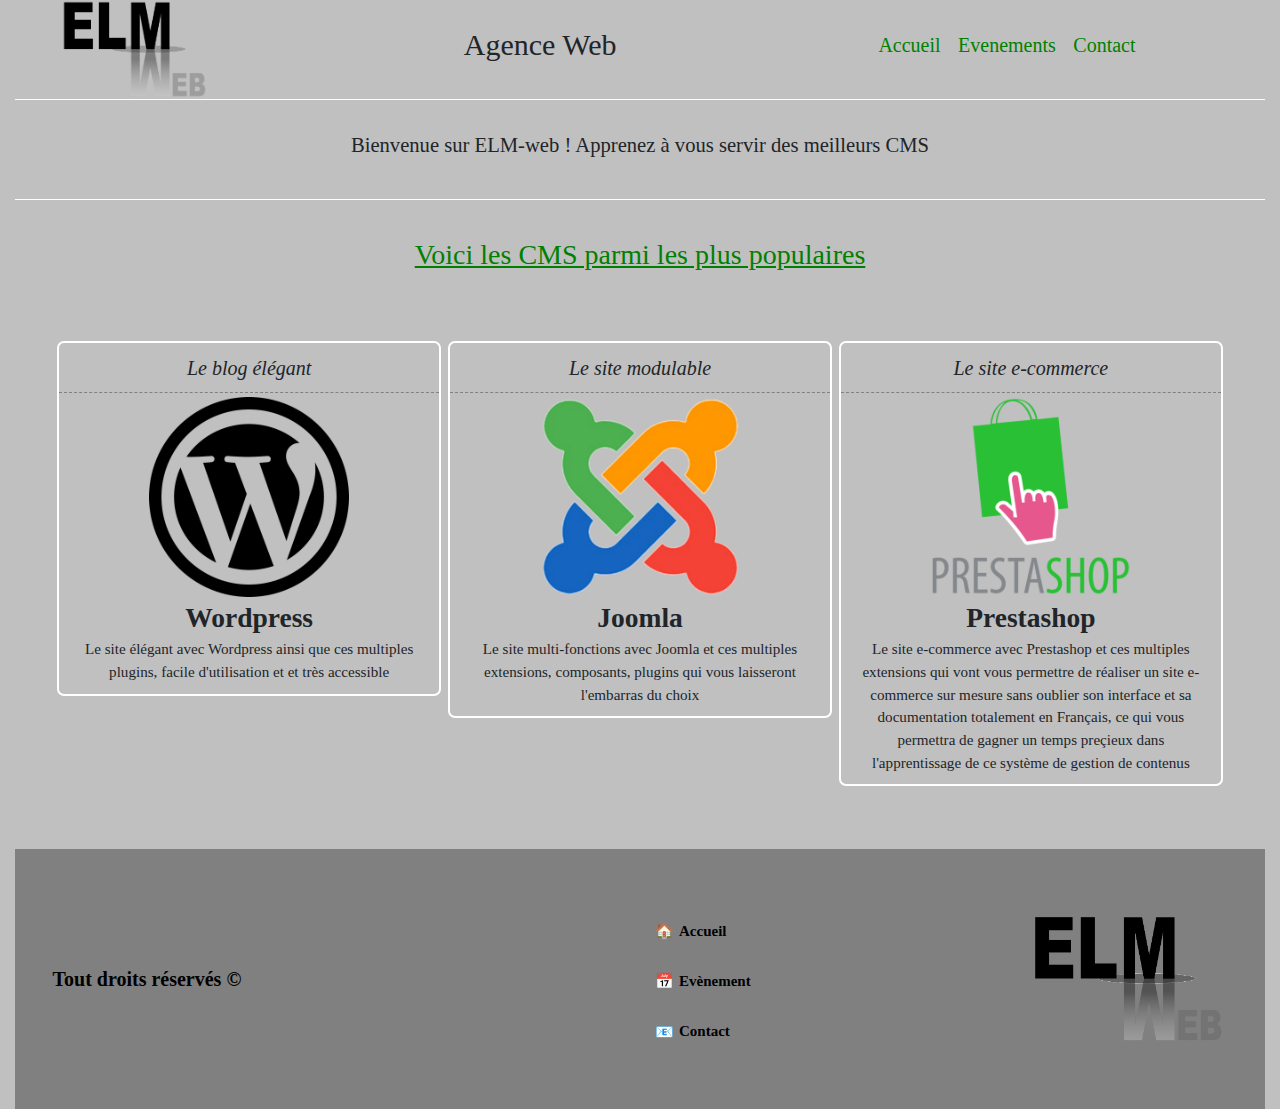
<file: index.html>
<!DOCTYPE html>
<html lang="fr">

<head>
    <title>elm-web</title>

    <meta charset="utf-8">
    <meta name="description" content="Les cms les plus répandus: wordpress, joomla, prestashop">
    <meta name="viewport" content="width=device-width, initial-scale=1.0">
    
    <link rel="stylesheet" href="styles/bootstrap.min.css">
    <link rel="stylesheet" href="styles/style_global.css">
    <link rel="stylesheet" media="screen and (max-width: 575px)" href="styles/style_sm.css">
    <link rel="stylesheet" media="screen and (min-width: 576px) AND (max-width: 767px)" href="styles/style_md.css">   
    <link rel="stylesheet" media="screen and (min-width: 768px)" href="styles/style_lg.css">
</head>

<body>
    
<div id="container" class="container-fluid">

    <header class="row container-fluid">
        <div id="bloc_logo" class="row col-sm-12 col-md-2 col-lg-3">
            <a href="index.html" class="logo" title="elm-web.fr">
                <img src="img/logo_elmweb.png" alt="elm-web">
            </a>
        </div>

        <h1 class="col-sm-3 col-md-3 col-lg-3 titre">Agence Web</h1>

        <nav class="row col-sm-8 col-md-6 col-lg-5">
            <ul class="menu">
                <li class="link"><a href="index.html" title="accueil">Accueil</a></li>
                <li class="link"><a href="evenement.html" title="evenement">Evenements</a></li>
                <li class="link"><a href="contact.html" title="contact">Contact</a></li>
            </ul>
        </nav>
    </header>
    
    <section id="sous-titre" class="row col-12">
        <h2 class="sous-titre">Bienvenue sur <strong>ELM-web</strong> ! Apprenez à vous servir des meilleurs <strong>CMS</strong></h2>
    </section>

    <section id="section_cms" class="row">
        <h3>Voici les CMS parmi les plus populaires</h3>
        <article>
            <h5>Le blog élégant</h5>
            <p class="row col-sm-12 col-md-4 col-lg-4">
                <picture><img src="img/wordpress_bg.png" alt="wordpress" class="cms"></picture><strong>Wordpress</strong>
                <span class="sec_cms_text">Le site élégant avec Wordpress ainsi que ces multiples plugins, facile d'utilisation et et très accessible</span>
            </p>
        </article>

        <article>
            <h5>Le site modulable</h5>            
            <p class="row col-sm-12 col-md-4 col-lg-4">
                <picture><img src="img/joomla_bg.png" alt="joomla" class="cms"></picture><strong>Joomla</strong>
                <span class="sec_cms_text">Le site multi-fonctions avec Joomla et ces multiples extensions, composants, plugins qui vous laisseront l'embarras du choix</span>
            </p>
        </article>

        <article>
            <h5>Le site e-commerce</h5>
            <p class="row col-sm-12 col-md-4 col-lg-4">
                <picture><img src="img/prestashop_bg.png" alt="prestashop" class="cms"></picture><strong>Prestashop</strong>
                <span class="sec_cms_text">Le site e-commerce avec Prestashop et ces multiples extensions qui vont vous permettre de réaliser un site e-commerce sur mesure sans oublier son interface et sa documentation totalement en Français, ce qui vous permettra de gagner un temps preçieux dans l'apprentissage de ce système de gestion de contenus</span>
            </p>
        </article>
    </section>

    <footer>
        <div id="margin"></div>
        <p>Tout droits réservés ©</p>
            <ul id="nav">
                <li class="item"><a href="index.html" title="accueil">Accueil</a></li>
                <li class="item"><a href="evenement.html" title="evenement">Evènement</a></li>
                <li class="item"><a href="contact.html" title="contact">Contact</a></li>
            </ul>
        <picture id="elmweb"><img class="elmweb" src="img/logo_elmweb.png" alt="joomla"></picture>
    </footer>

</div>

</body>

</html>
</file>
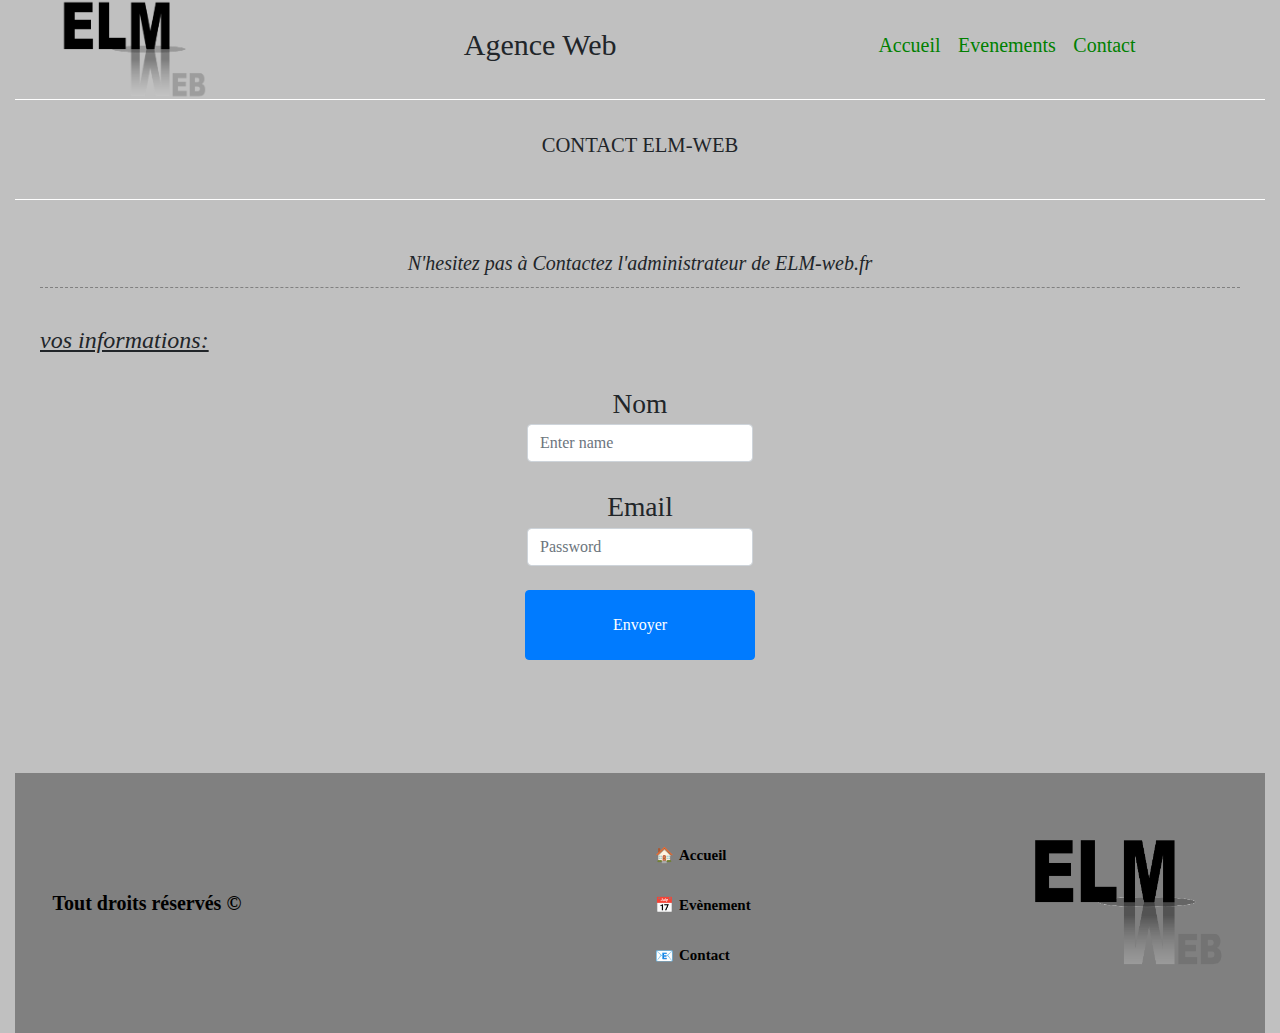
<file: contact.html>
<!DOCTYPE html>
<html lang="fr">

<head>
    <title>elm-web</title>

    <meta charset="utf-8">
    <meta name="description" content="Les cms les plus répandus: wordpress, joomla, prestashop">
    <meta name="viewport" content="width=device-width, initial-scale=1.0">
    
    <link rel="stylesheet" href="styles/bootstrap.min.css">
    <link rel="stylesheet" href="styles/style_global.css">
    <link rel="stylesheet" media="screen and (max-width: 575px)" href="styles/style_sm.css">
    <link rel="stylesheet" media="screen and (min-width: 576px) AND (max-width: 767px)" href="styles/style_md.css">   
    <link rel="stylesheet" media="screen and (min-width: 768px)" href="styles/style_lg.css">
</head>

<body>
    
<div id="container" class="container-fluid">

    <header class="row container-fluid">
        <div id="bloc_logo" class="row col-sm-12 col-md-2 col-lg-3">
            <a href="index.html" class="logo" title="elm-web.fr">
                <img src="img/logo_elmweb.png" alt="elm-web">
            </a>
        </div>

        <h1 class="col-sm-3 col-md-3 col-lg-3 titre">Agence Web</h1>

        <nav class="row col-sm-8 col-md-6 col-lg-5">
            <ul class="menu">
                <li class="link"><a href="index.html" title="accueil">Accueil</a></li>
                <li class="link"><a href="evenement.html" title="evenement">Evenements</a></li>
                <li class="link"><a href="contact.html" title="contact">Contact</a></li>
            </ul>
        </nav>
    </header>

    <section id="sous-titre" class="row col-12">
        <h2 class="sous-titre">CONTACT <strong>ELM-WEB</strong></h2>
    </section>

    <section id="section_form" class="row">
        <h5 class="col-12">N'hesitez pas à Contactez l'administrateur de ELM-web.fr</h5>
        <form>
            <fieldset>
                <legend>vos informations:</legend>
                    <div class="form-group">
                        <label for="exampleInputName1">Nom
                        <input type="text" class="form-control" id="exampleInputName1" placeholder="Enter name">
                    </label>
                    </div>

                    <div class="form-group">
                        <label for="exampleInputEmail1">Email
                        <input type="email" class="form-control" id="exampleInputEmail1" placeholder="Password">
                    </label>
                    </div>

                    <div class="form-group">
                        <button type="submit" class="btn btn-primary">Envoyer</button>
                    </div>  
            </fieldset>
        </form>
    </section>

    <footer>
        <div id="margin"></div>
        <p>Tout droits réservés ©</p>
            <ul id="nav">
                <li class="item"><a href="index.html" title="accueil">Accueil</a></li>
                <li class="item"><a href="evenement.html" title="evenement">Evènement</a></li>
                <li class="item"><a href="contact.html" title="contact">Contact</a></li>
            </ul>
        <picture id="elmweb"><img class="elmweb" src="img/logo_elmweb.png" alt="joomla"></picture>
    </footer>

</div>

</body>

</html>
</file>
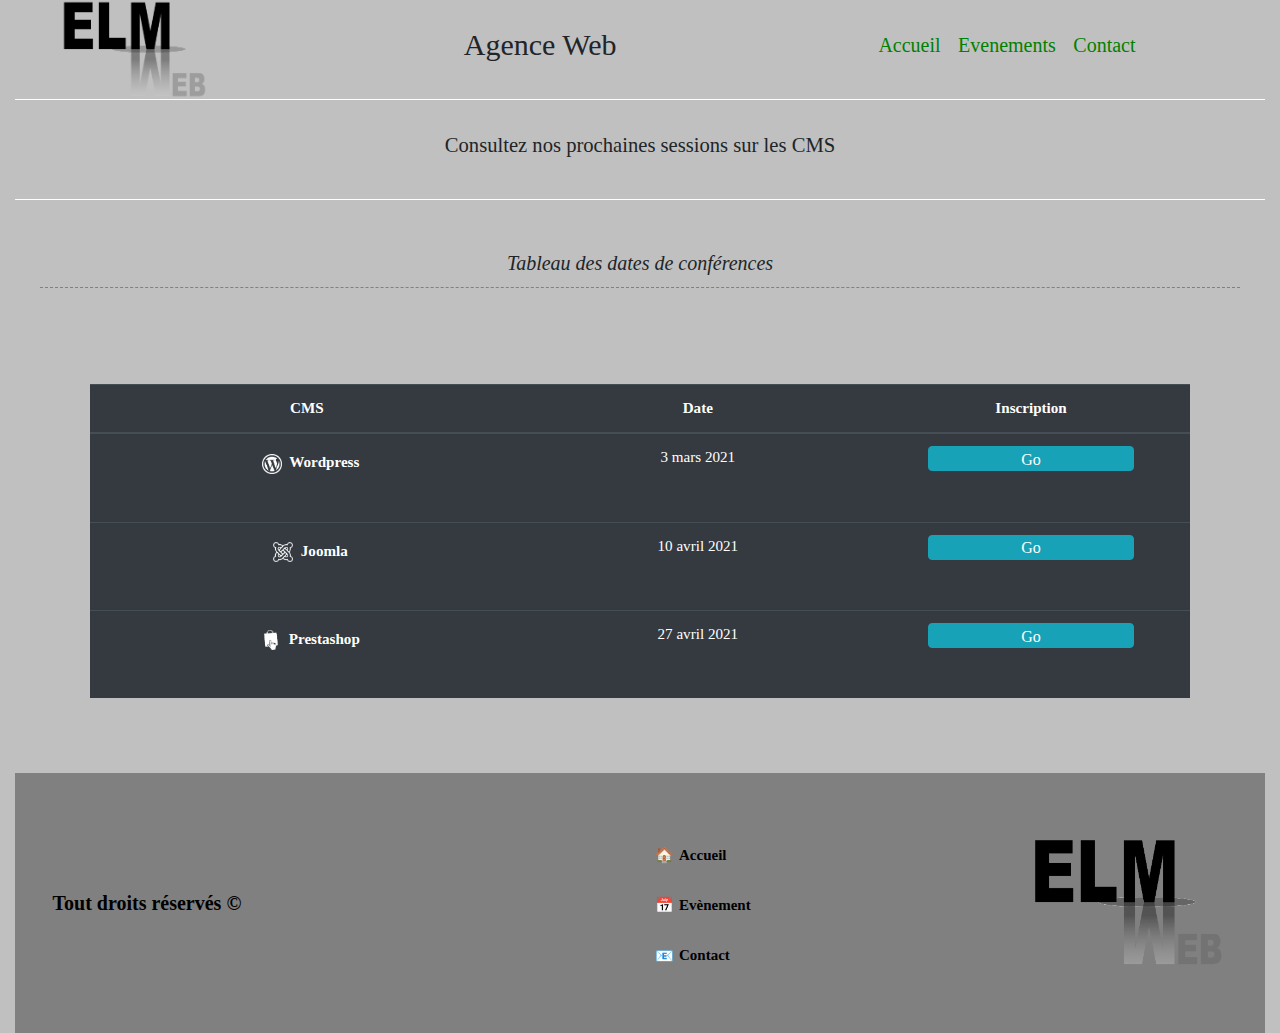
<file: evenement.html>
<!DOCTYPE html>
<html lang="fr">

<head>
    <title>elm-web</title>

    <meta charset="utf-8">
    <meta name="description" content="Les cms les plus répandus: wordpress, joomla, prestashop">
    <meta name="viewport" content="width=device-width, initial-scale=1.0">
    
    <link rel="stylesheet" href="styles/bootstrap.min.css">
    <link rel="stylesheet" href="styles/style_global.css">
    <link rel="stylesheet" media="screen and (max-width: 575px)" href="styles/style_sm.css">
    <link rel="stylesheet" media="screen and (min-width: 576px) AND (max-width: 767px)" href="styles/style_md.css">   
    <link rel="stylesheet" media="screen and (min-width: 768px)" href="styles/style_lg.css">
</head>

<body>
    
<div id="container" class="container-fluid">

  <header class="row container-fluid">
    <div id="bloc_logo" class="row col-sm-12 col-md-2 col-lg-3">
        <a href="index.html" class="logo" title="elm-web.fr">
            <img src="img/logo_elmweb.png" alt="elm-web">
        </a>
    </div>

    <h1 class="col-sm-3 col-md-3 col-lg-3 titre">Agence Web</h1>

    <nav class="row col-sm-8 col-md-6 col-lg-5">
        <ul class="menu">
            <li class="link"><a href="index.html" title="accueil">Accueil</a></li>
            <li class="link"><a href="evenement.html" title="evenement">Evenements</a></li>
            <li class="link"><a href="contact.html" title="contact">Contact</a></li>
        </ul>
    </nav>
</header>

    <section id="sous-titre" class="row col-12">
      <h2 class="sous-titre">Consultez nos prochaines sessions sur les CMS</h2>
    </section>
    
    <section id="section_table" class="row">
      <h5 class="col-12">Tableau des dates de conférences</h5>
        <table class="col-11 table table-dark">
                <thead>
                    <tr>
                      <th scope="col"><strong>CMS</strong></th>
                      <th scope="col">Date</th>
                      <th scope="col">Inscription</th>
                    </tr>
                </thead>
    
                <tbody>
                      <tr>
                        <th scope="row"><p class="table_text"><picture class="icone"><img src="img/wordpress.png" alt="wordpress"></picture><strong class="td_strong">Wordpress</strong></p></th>
                        <td>3 mars 2021</td>
                        <td><button type="button" class="btn btn-info">Go</button></td>
                      </tr>
    
                      <tr>
                        <th scope="row"><p class="table_text"><picture class="icone"><img src="img/joomla.png" alt="joomla"></picture><strong class="td_strong">Joomla</strong></p></th>
                        <td>10 avril 2021</td>
                        <td><button type="button" class="btn btn-info">Go</button></td>
                      </tr>
                      
                      <tr>
                          <th scope="row"><p class="table_text"><picture class="icone"><img src="img/prestashop.png" alt="prestashop"></picture><strong class="td_strong">Prestashop</strong></p></th>
                        <td>27 avril 2021</td>
                        <td><button type="button" class="btn btn-info">Go</button></td>
                      </tr>
                </tbody>
        </table>
      </section>

    <footer>
        <div id="margin"></div>
        <p>Tout droits réservés ©</p>
            <ul id="nav">
                <li class="item"><a href="index.html" title="accueil">Accueil</a></li>
                <li class="item"><a href="evenement.html" title="evenement">Evènement</a></li>
                <li class="item"><a href="contact.html" title="contact">Contact</a></li>
            </ul>
        <picture id="elmweb"><img class="elmweb" src="img/logo_elmweb.png" alt="joomla"></picture>
    </footer>

</div>

</body>

</html>
</file>
<file: styles/style_global.css>
/**************** styles for all screens ******************
***********************************************************/


@font-face {
    font-family: "Orbitron";
    src: url("../fonts/Orbitron.ttf") format("ttf");
}


/*************** reset margin and padding *****************/
body {
    margin: 0;
    padding: 0;
    font-size: 62.5%;                       /* 1em = 10px */
    font-family: "Orbitron";
    background-color: silver;
}
/*************** reset margin and padding *****************/


/******************** blocks elements *********************/
div, section, #section_cms, p, picture, strong, span, footer {
    display: block;
}
/******************** blocks elements *********************/


/***************** inline-blocks elements *****************/
h1, h2, .link, article, #section_cms p, #section_cms picture, a, img {
    display: inline-block;
}    
/***************** inline-blocks elements *****************/


/******************* elements fullwidth *******************/
.logo, .menu, li, .link a {
    width: 100%;
}
/******************* elements fullwidth *******************/


/***************** selectors styles global ****************/
h1, h2, #section_cms, #section_cms p, .menu, table, .form-group, fieldset, footer {
    text-align: center;
}

section, #bloc_logo, .bloc_logo, header {
    border-bottom: 1px solid white;
}   

.row, h1, h2, .menu, fieldset, a, .link, img {
    margin: 0 auto;
} 

li {
    list-style: none;

}

section {
    font-size: 2.75em;
}

h1, h2, .link, a, img {
    max-height: 100%;
    border: none;
}

h1, h2, .link {
    line-height: 90px;
}

.link a {
    border-radius: 0 20px;
    font-size: 2em;
    color: green;
    text-decoration: none;
}
.link a:hover {
    color: black;
    background-color: green;
}
/***************** selectors styles global ****************/


/************************** titles ************************/
.titre {
    margin-left: 20px;
    padding: 0;
    font-size: 3em;
}

#sous-titre {
    max-height: 100px;
}

.sous-titre {
    min-height: 100px;
    font-size: 0.75em;
}

.sous-titre strong {
    display: inline-block;
    min-height: 100px;
    font-weight: normal;
} 

h3 {
    margin-bottom: 5%;
    color: green;
    text-decoration: underline;
}

h5 {
    height: 50px;
    line-height: 50px;
    margin: 0 auto;
    border-bottom: 1px dashed gray;
    text-align: center;
    font-style: italic;
}
/************************** titles ************************/  

/************************* sections ***********************/ 
#section_cms, #section_table, #section_form {
    border: none;
    margin: 3% 2% 0;
}

#section_cms {
    height: auto;
}

#section_table, #section_form {
    min-height: 472.59px;
}

#section_cms p {
    min-width: 100%;
    border: none;
    margin: 5% auto;
    padding-bottom: 10px;
}

#section_table table, #section_form form {
    width: 100%;
    margin: 1% auto;
}

.sec_cms_text {
    margin: auto;
    font-size: 0.55em;
}

#section_cms img {
    max-height: 200px;
}
/************************* sections ***********************/ 

/************************** article ***********************/ 
article {
    max-width: 32%;
    border: 2px solid white;
    border-radius: 7px;
    margin-top: 10px;
}
/************************** article ***********************/ 

/*************************** table ************************/ 
table {
    min-height: 200px;
    margin: 3% auto;
    font-size: 0.55em;
}

p.table_text, .icone {
    display: inline-block;
    height: auto;
    margin: auto;
}

.icone img {
    display: inline-block;
    height: 20px;
    margin: 7.5px;
}

.td_strong {
    display: inline;
}
/*************************** table ************************/

/*************************** form *************************/
.form-group button {
    width: 230px;
    height: 70px;
}

fieldset {
    width: 100%;
}

legend {
    margin-bottom: 25px;
    text-align: left;
    text-decoration: underline;
    font-style: italic;
}

.btn {
    width: 70%;
    height: 25px;
    padding: 0.5px 0;
}
/*************************** form *************************/

/************************** footer ************************/
footer {
    display: table;
    width: 100%;
    min-height: 260px;
    margin-top: 5%;
    font-size: 2em;
    color: black;
    font-weight: bold;
    background-color: gray;
}

footer p {
    display: table-cell;
    width: 45%;
    text-align: left;
    vertical-align: middle;
}

#nav {
    display: table-cell;
    width: 30%;
    text-align: left;
    vertical-align: middle;
}

.item {
    display: block;
    height: 50px;
    line-height: 50px;
}

.item:first-child a::before {
     content: "🏠";
     margin-right: 5px;
}
.item:nth-child(2) a::before {
    content: "📅";
    margin-right: 5px;
}
.item:last-child a::before {
    content: "📧";
    margin-right: 5px;
    vertical-align: middle;
}

.item a {
    display: inline;
    font-size: 0.75em;
    color: black;
}
.item a:hover {
    text-decoration: none;
    color: white;
}

#elmweb {
    display: table-cell;
    max-width: 100%;
    vertical-align: middle;
}

.elmweb {
    width: 70%;
}

#margin {
    display: table-cell;
    width: 3%;
}
/************************** footer ************************/
</file>
<file: styles/style_sm.css>
.titre {
    font-size: 4em;
}

img, .logo {
    display: block;
    max-width: 75%;
    margin: auto;
}

.link {                           /* nav */
    height: 90px;
    margin-bottom: 7px;
}

.titre {
    margin: auto;
}

ul {
    padding: 0;
}

.link a {
    border: 1px solid green;
    border-radius: 7px;
}

article {               
    display: block;
    min-width: 100%;
}

.sous-titre, h3, h5 {             /* h2 and link footer */
    font-size: 0.5em;
}

.sous-titre, h3, h5, .sous-titre>strong {
    font-weight: bold;
}
</file>
<file: styles/style_md.css>
.logo {
    max-width: 50%;
    margin: auto;
    text-align: center;
}

.titre {
    font-size: 2.5em;
}

.logo>img, .cms {
    width: 100%;
}

.link {
    width: auto;
    margin-right: 5px;
}

#section_cms p {
    max-width: 32%;
    height: 32%;
    margin: 1% 0;
    vertical-align: top;
}

.sous-titre, h3, h5 {
    font-size: 0.6em;
    font-weight: bold;
}

.sous-titre>strong {
    font-size: 1em;
    font-weight: bold;
}
</file>
<file: styles/style_lg.css>
.row {
    height: 100px;
    margin: auto; 
    border-bottom: 1px solid white;
    text-align: left;
}

.menu {
    border: none;
}

.link {
    width: auto;
    margin-left: 15px;
}

#section_cms p {
    max-width: 32%;
    height: 32%;
    margin: 1% 0 0 0;
    vertical-align: top;
}
</file>
